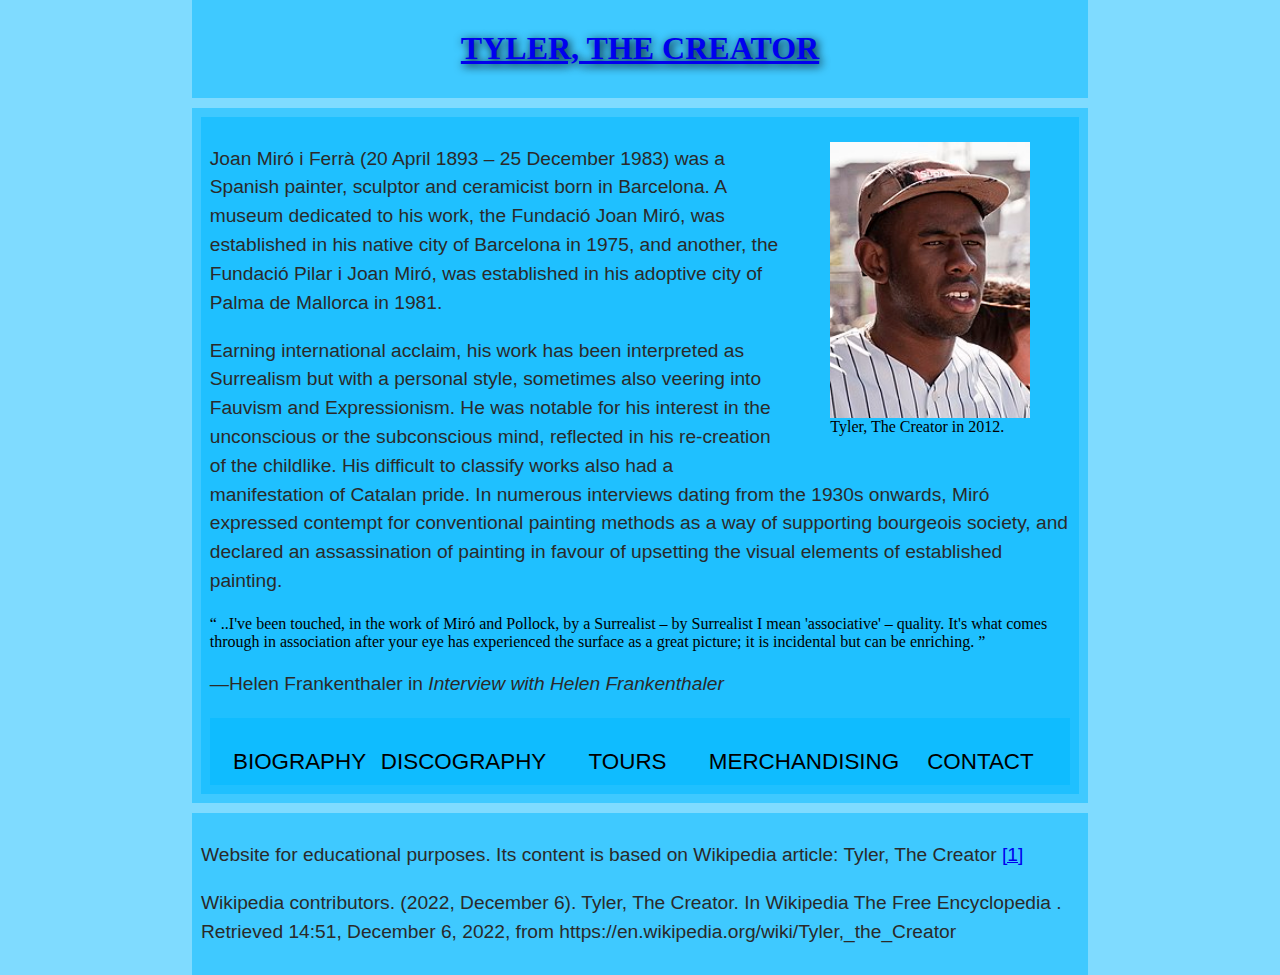
<file: index.html>
<!DOCTYPE html>
<html lang="en">

<head>
    <meta charset="UTF-8">
    <title>Tyler, The Creator</title>
    <link rel="stylesheet" href="css/global.css">
</head>

<body>
    <header>
        <h1>
            <a href="index.html">Tyler, The Creator</a>
        </h1>
    </header>
    <main>
        <article>
            <figure>
                <img src="images/Tyler,_The_Creator_(8048745695)_(cropped).jpg" alt="Tyler The Creator">
                <figcaption>
                    Tyler, The Creator in 2012.
                </figcaption>
            </figure>
            <p>
                Joan Miró i Ferrà (20 April 1893 – 25 December 1983) was a Spanish
                painter, sculptor and ceramicist born in Barcelona. A museum dedicated
                to his work, the Fundació Joan Miró, was established in his native
                city of Barcelona in 1975, and another, the Fundació Pilar i Joan
                Miró, was established in his adoptive city of Palma de Mallorca in
                1981.
            </p>
            <p>
                Earning international acclaim, his work has been interpreted as
                Surrealism but with a personal style, sometimes also veering into
                Fauvism and Expressionism. He was notable for his interest in the
                unconscious or the subconscious mind, reflected in his re-creation of
                the childlike. His difficult to classify works also had a
                manifestation of Catalan pride. In numerous interviews dating from the
                1930s onwards, Miró expressed contempt for conventional painting
                methods as a way of supporting bourgeois society, and declared an
                assassination of painting in favour of upsetting the visual elements
                of established painting.
            </p>
            <q>
                ..I've been touched, in the work of Miró and Pollock, by a Surrealist
                – by Surrealist I mean 'associative' – quality. It's what comes
                through in association after your eye has experienced the surface as a
                great picture; it is incidental but can be enriching.
            </q>
            <p>
                —Helen Frankenthaler in
                <cite>Interview with Helen Frankenthaler</cite>
            </p>
           
            <nav>
                <ul>
                    <li>
                        <a href="biography.html">Biography</a>
                    </li>
                    <li>
                        <a href="discography.html">Discography</a>
                    </li>
                    <li>
                        <a href="tours.html">Tours</a>
                    </li>
                    <li>
                        <a href="merchandising.html">Merchandising</a>
                    </li>
                    <li>
                        <a href="contact.html">Contact</a>
                    </li>
                </ul>
            </nav>
        </article>
    </main>
    <footer>
        <p>
            Website for educational purposes. Its content is based on Wikipedia
            article: Tyler, The Creator
            <a href="https://en.wikipedia.org/wiki/Tyler,_the_Creator">[1]
            </a>
        </p>
        <p>
            Wikipedia contributors. (2022, December 6). Tyler, The Creator. In Wikipedia The
            Free Encyclopedia . Retrieved 14:51, December 6, 2022, from
            https://en.wikipedia.org/wiki/Tyler,_the_Creator
        </p>
    </footer>
</body>

</html>
</file>
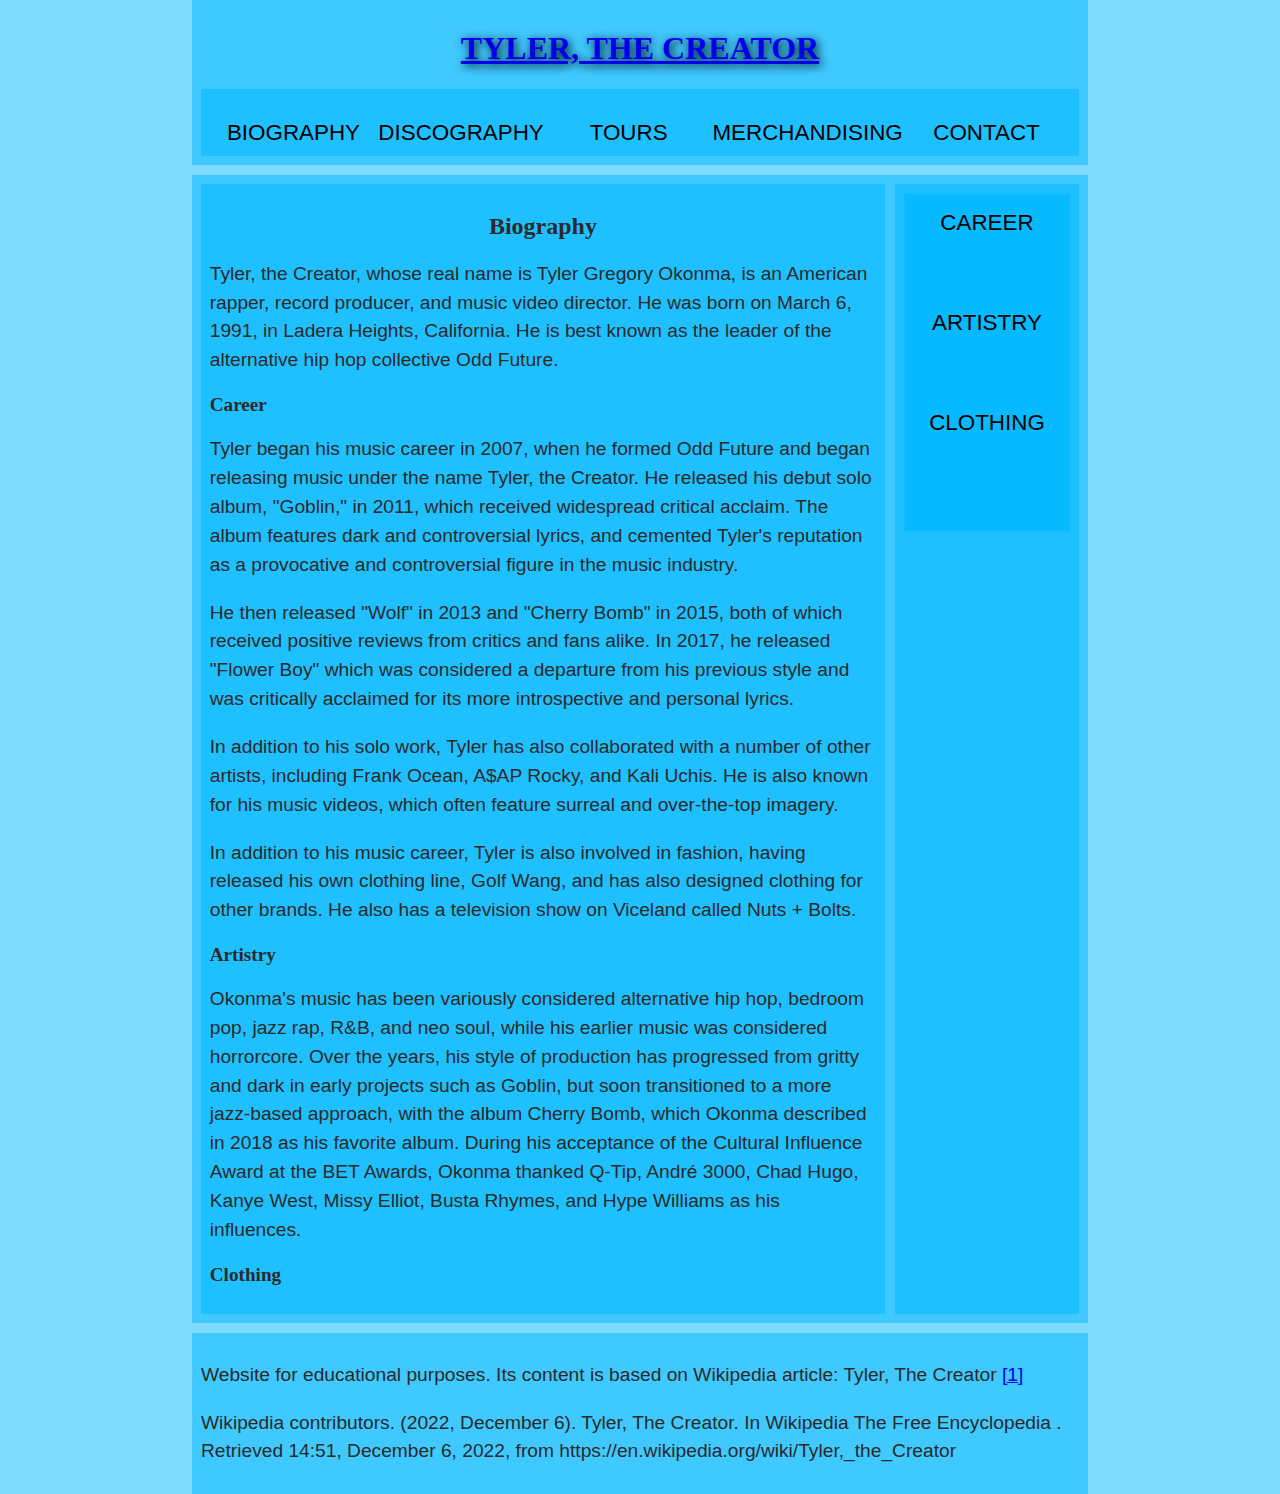
<file: biography.html>
<!DOCTYPE html>
<html lang="en">

<head>
    <meta charset="UTF-8" />
    <title>Tyler, The Creator</title>
    <link rel="stylesheet" href="css/global.css" />
</head>

<body>
    <header>
        <h1>
            <a href="index.html">Tyler, The Creator </a>
        </h1>
        <nav>
            <ul>
                <li>
                    <a href="biography.html">Biography</a>
                </li>
                <li>
                    <a href="discography.html">Discography</a>
                </li>
                <li>
                    <a href="tours.html">Tours</a>
                </li>
                <li>
                    <a href="merchandising.html">Merchandising</a>
                </li>
                <li>
                    <a href="contact.html">Contact</a>
                </li>
            </ul>
        </nav>
    </header>
    <main>
        <article>
            <h2>Biography</h2>
            <p>
                Tyler, the Creator, whose real name is Tyler Gregory Okonma, is an American rapper, record producer, and
                music video director. He was born on March 6, 1991, in Ladera Heights, California. He is best known as
                the leader of the alternative hip hop collective Odd Future.
            </p>

            <h3 id="Career">Career</h3>
            <p>
                Tyler began his music career in 2007, when he formed Odd Future and began releasing music under the name
                Tyler, the Creator. He released his debut solo album, "Goblin," in 2011, which received widespread
                critical acclaim. The album features dark and controversial lyrics, and cemented Tyler's reputation as a
                provocative and controversial figure in the music industry.
            </p>
            <p>
                He then released "Wolf" in 2013 and "Cherry Bomb" in 2015, both of which received positive reviews from
                critics and fans alike. In 2017, he released "Flower Boy" which was considered a departure from his
                previous style and was critically acclaimed for its more introspective and personal lyrics.
            </p>
            <p>
                In addition to his solo work, Tyler has also collaborated with a number of other artists, including
                Frank Ocean, A$AP Rocky, and Kali Uchis. He is also known for his music videos, which often feature
                surreal and over-the-top imagery.
            </p>
            <p>
                In addition to his music career, Tyler is also involved in fashion, having released his own clothing
                line, Golf Wang, and has also designed clothing for other brands. He also has a television show on
                Viceland called Nuts + Bolts.
            </p>

            <h3 id="Artistry">Artistry</h3>
            <p>
                Okonma's music has been variously considered alternative hip hop, bedroom pop, jazz rap, R&B, and neo
                soul, while his earlier music was considered horrorcore. Over the years, his style of production has
                progressed from gritty and dark in early projects such as Goblin, but soon transitioned to a more
                jazz-based approach, with the album Cherry Bomb, which Okonma described in 2018 as his favorite album.
                During his acceptance of the Cultural Influence Award at the BET Awards, Okonma thanked Q-Tip, André
                3000, Chad Hugo, Kanye West, Missy Elliot, Busta Rhymes, and Hype Williams as his influences.
            </p>
            <h3 id="Clothing">Clothing</h3>
            <p>

            </p>
        </article>
        <aside>
            <section>
                <nav>
                    <ul>
                        <li><a href="#Career">Career</a></li>
                        <li><a href="#Artistry">Artistry</a></li>
                        <li><a href="#Clothing">Clothing</a></li>
                    </ul>
                </nav>
            </section>
        </aside>
    </main>
    <footer>
        <p>
            Website for educational purposes. Its content is based on Wikipedia
            article: Tyler, The Creator
            <a href="https://en.wikipedia.org/wiki/Tyler,_the_Creator">[1]
            </a>
        </p>
        <p>
            Wikipedia contributors. (2022, December 6). Tyler, The Creator. In Wikipedia The
            Free Encyclopedia . Retrieved 14:51, December 6, 2022, from
            https://en.wikipedia.org/wiki/Tyler,_the_Creator
        </p>
    </footer>
</body>

</html>
</file>
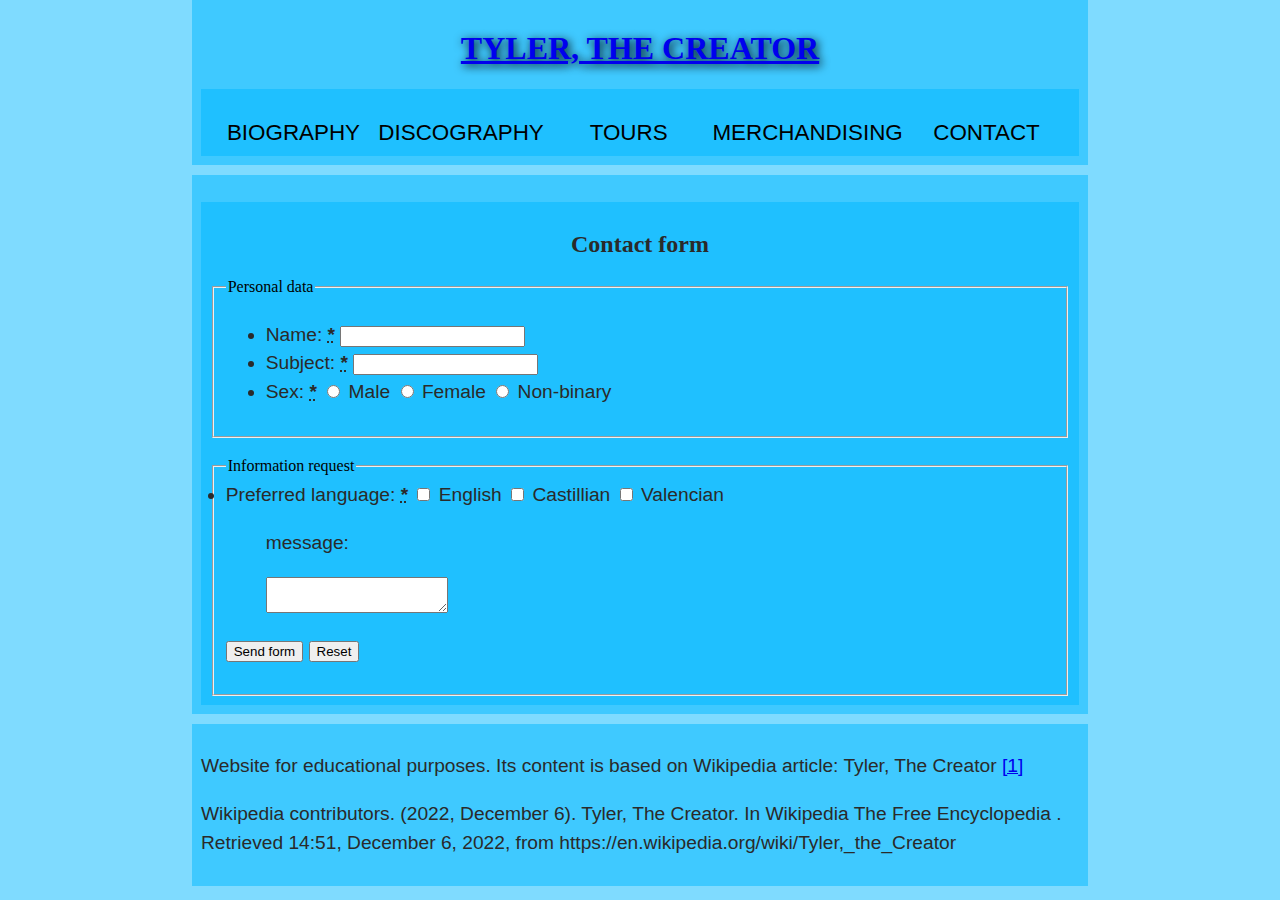
<file: contact.html>
<!DOCTYPE html>
<html lang="en">

<head>
    <meta charset="UTF-8" />
    <title>Tyler, The Creator</title>
    <link rel="stylesheet" href="css/global.css" />
</head>

<body>
    <header>
        <h1>
            <a href="index.html">Tyler, The Creator </a>
        </h1>
        <nav>
            <ul>
                <li>
                    <a href="biography.html">Biography</a>
                </li>
                <li>
                    <a href="discography.html">Discography</a>
                </li>
                <li>
                    <a href="tours.html">Tours</a>
                </li>
                <li>
                    <a href="merchandising.html">Merchandising</a>
                </li>
                <li>
                    <a href="contact.html">Contact</a>
                </li>
            </ul>
        </nav>
    </header>
    <form method="post" action="http://10.0.217.254:8080/process-form.php" novalidate></form>


    <main>
        <section>
            <h2>Contact form</h2>
            <fieldset>
                <legend>Personal data</legend>
                <p>
                <form action="/my-handling-form-page" method="post">
                    <ul>
                        <li>
                            <label for="name">
                                Name:
                                <strong>
                                    <abbr title="required">*</abbr>
                                </strong>
                            </label>
                            <input type="text" id="name" name="user_name">
                        </li>
                        <li>
                            <label for="subject">
                                Subject:
                                <strong>
                                    <abbr title="required">*</abbr>
                                </strong>
                            </label>
                            <input type="subject" id="subject" name="user_subject">
                        </li>
                        <li>
                            <label for="sex">
                                Sex:
                                <strong>
                                    <abbr title="required">*</abbr>
                                </strong>
                            </label>
                            <input type="radio" id="male" name="drone" value="male">
                            <label for="male">Male</label>

                            <input type="radio" id="female" name="drone" value="female">
                            <label for="female">Female</label>

                            <input type="radio" id="non-binary" name="drone" value="non-binary">
                            <label for="non-binary">Non-binary</label>
                        </li>
                    </ul>
                </form>
                </p>
            </fieldset>
            <p></p>
            <p></p>
            <fieldset>
                <legend>Information request</legend>
                <li>
                    <label for="language">
                        Preferred language:
                        <strong>
                            <abbr title="required">*</abbr>
                        </strong>
                    </label>
                    <input type="checkbox" id="English" name="" value="English" unchecked>
                    <label for="female">English</label>
                    <input type="checkbox" id="Castillian" name="" value="Castillian" unchecked>
                    <label for="female">Castillian</label>
                    <input type="checkbox" id="Valencian" name="" value="Valencian" unchecked>
                    <label for="female">Valencian</label>
                </li>
                <ul>
                    <p>message:</p>
                    <label for="message"></label>
                    <textarea id="message" name="user_message"></textarea>
                </ul>
                <p>
                    <button type="submit">Send form</button>
                    <button type="reset">Reset</button>
                </p>
            </fieldset>
        </section>
    </main>
    <footer>
        <p>
            Website for educational purposes. Its content is based on Wikipedia
            article: Tyler, The Creator
            <a href="https://en.wikipedia.org/wiki/Tyler,_the_Creator">[1]
            </a>
        </p>
        <p>
            Wikipedia contributors. (2022, December 6). Tyler, The Creator. In Wikipedia The
            Free Encyclopedia . Retrieved 14:51, December 6, 2022, from
            https://en.wikipedia.org/wiki/Tyler,_the_Creator
        </p>
    </footer>
</body>

</html>
</file>
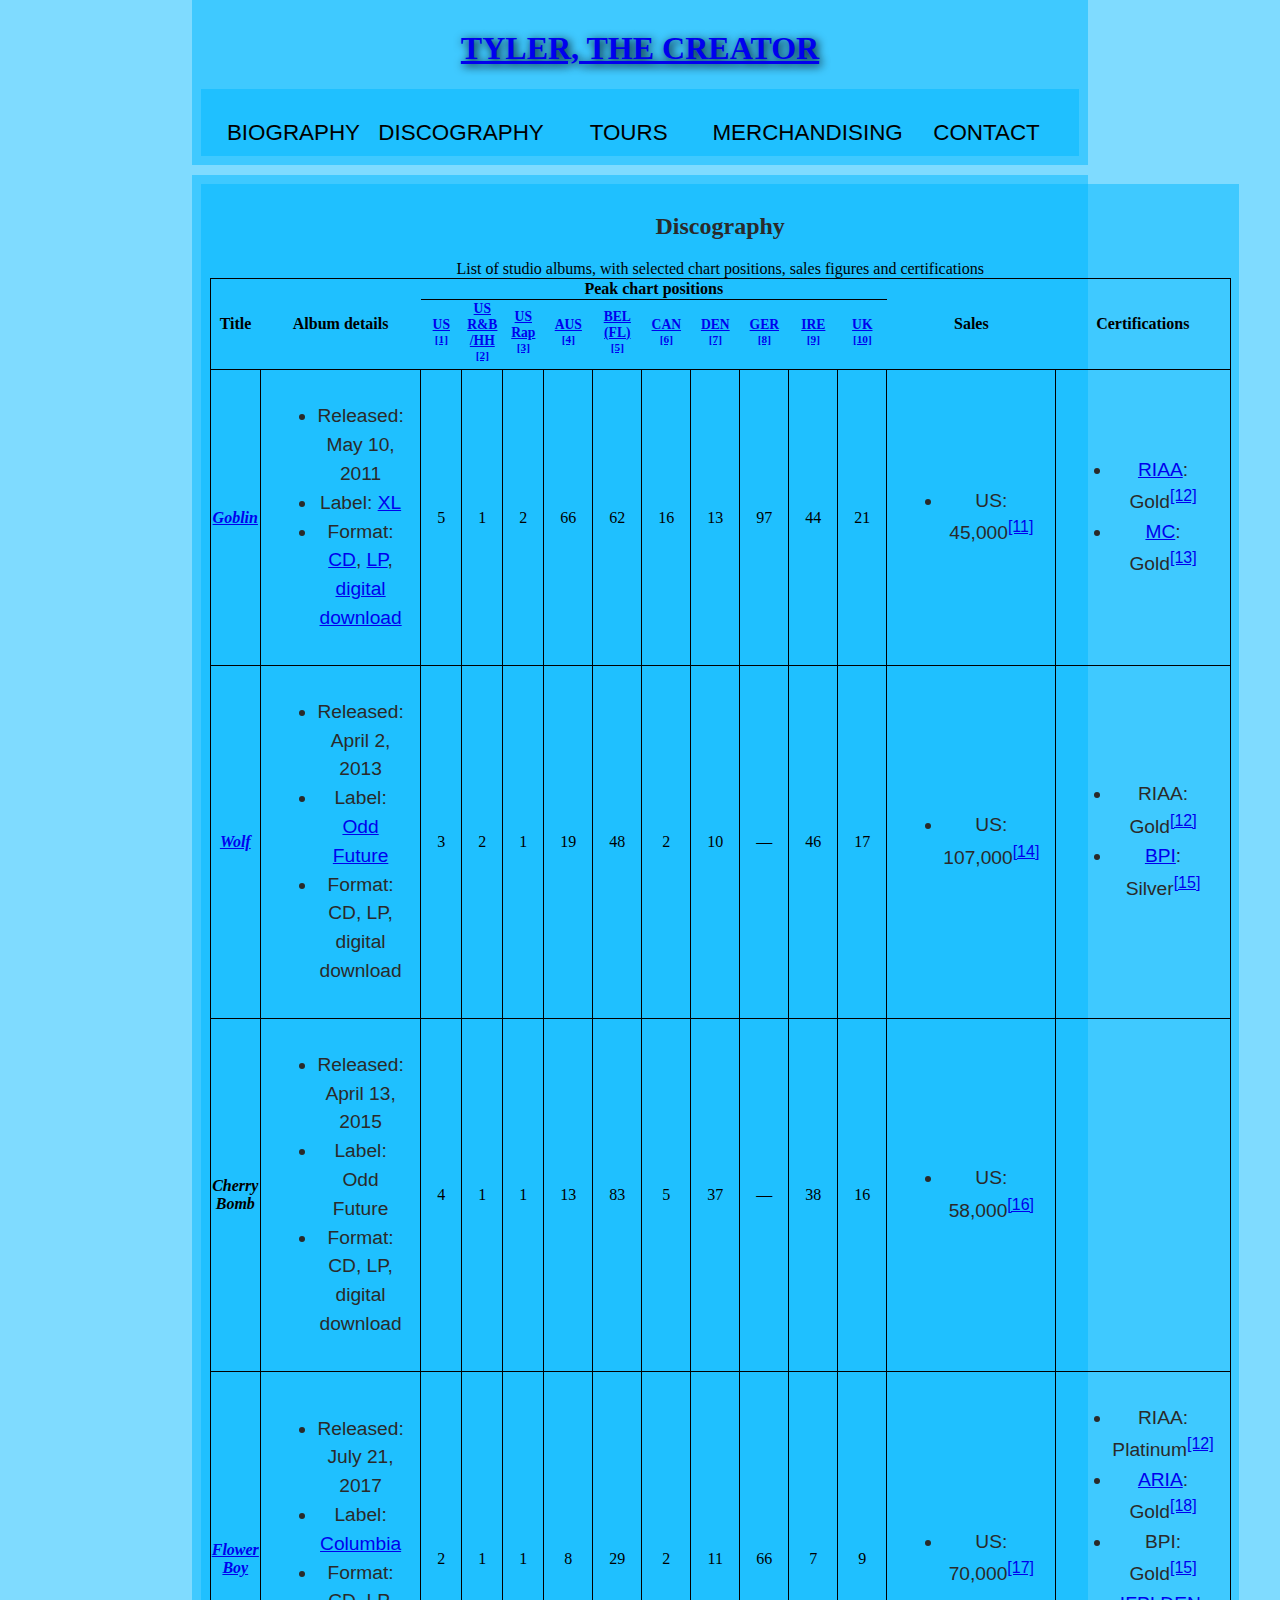
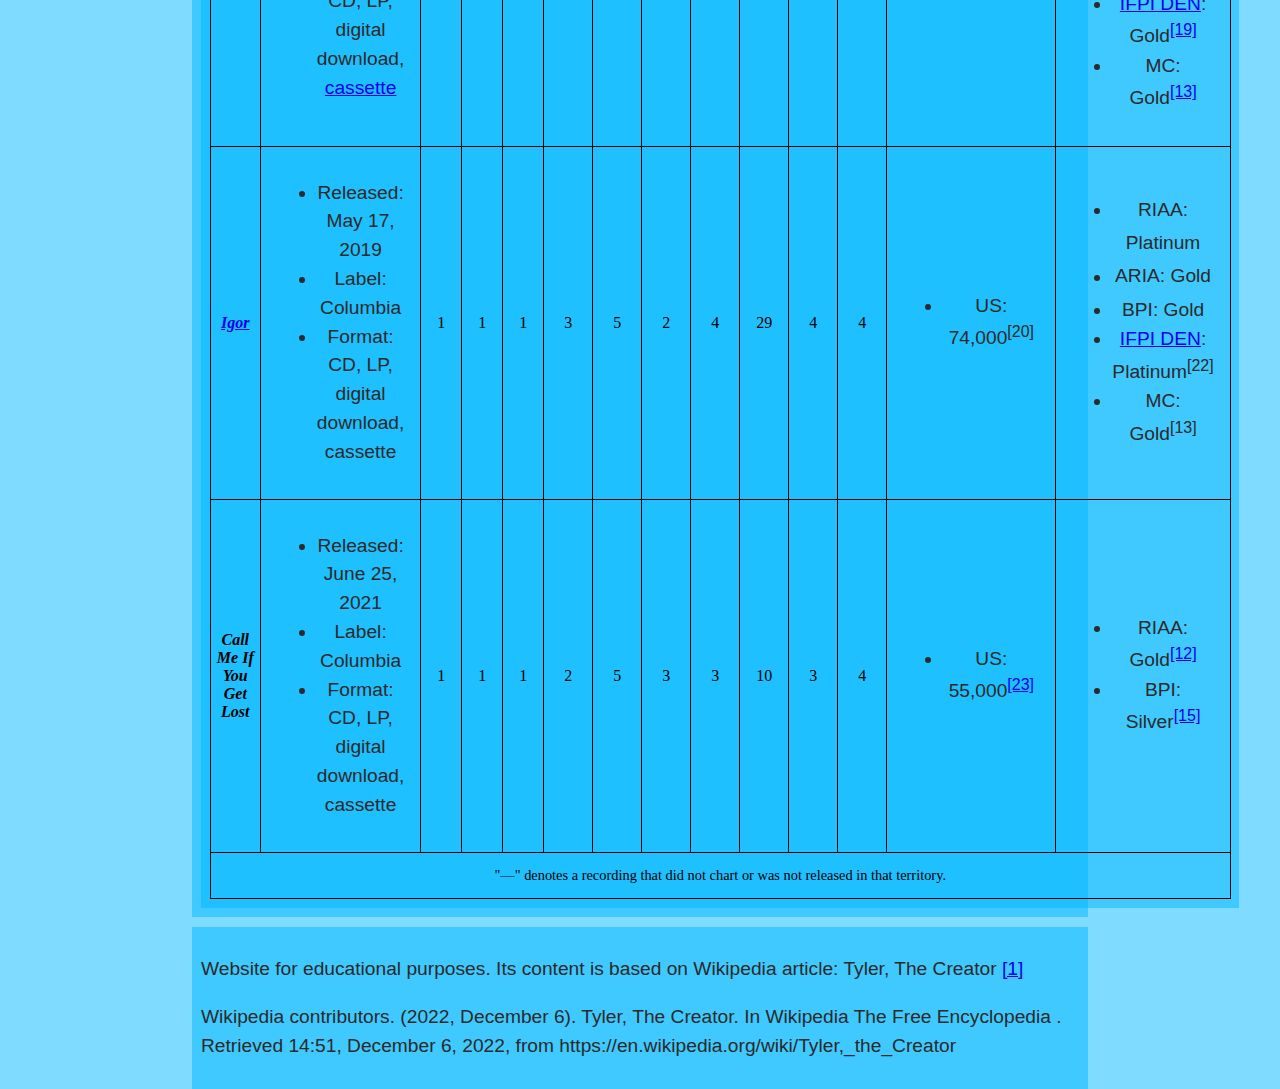
<file: discography.html>
<!DOCTYPE html>
<html lang="en">

<head>
    <meta charset="UTF-8" />
    <title>Tyler, The Creator</title>
    <link rel="stylesheet" href="css/global.css" />
</head>

<body>
    <header>
        <h1>
            <a href="index.html">Tyler, The Creator </a>
        </h1>
        <nav>
            <ul>
                <li>
                    <a href="biography.html">Biography</a>
                </li>
                <li>
                    <a href="discography.html">Discography</a>
                </li>
                <li>
                    <a href="tours.html">Tours</a>
                </li>
                <li>
                    <a href="merchandising.html">Merchandising</a>
                </li>
                <li>
                    <a href="contact.html">Contact</a>
                </li>
            </ul>
        </nav>
    </header>
    <main>

        <section>
            <h2>Discography</h2>
            <table class="wikitable plainrowheaders" style="text-align:center;">
                <caption>List of studio albums, with selected chart positions, sales figures and certifications
                </caption>
                <tbody>
                    <tr>
                        <th scope="col" rowspan="2" style="width:8em;">Title
                        </th>
                        <th scope="col" rowspan="2" style="width:20em;">Album details
                        </th>
                        <th scope="col" colspan="10">Peak chart positions
                        </th>
                        <th scope="col" rowspan="2" style="width:11em;">Sales
                        </th>
                        <th scope="col" rowspan="2" style="width:10em;">Certifications
                        </th>
                    </tr>
                    <tr>
                        <th scope="col" style="width:2.5em;font-size:85%;"><a href="/wiki/Billboard_200"
                                title="Billboard 200">US</a><br><sup id="cite_ref-US200_1-0" class="reference"><a
                                    href="#cite_note-US200-1">[1]</a></sup>
                        </th>
                        <th scope="col" style="width:2.5em;font-size:85%;"><a href="/wiki/Top_R%26B/Hip-Hop_Albums"
                                title="Top R&amp;B/Hip-Hop Albums">US<br>R&amp;B<br>/HH</a><br><sup
                                id="cite_ref-TopR&amp;B_2-0" class="reference"><a
                                    href="#cite_note-TopR&amp;B-2">[2]</a></sup>
                        </th>
                        <th scope="col" style="width:2.5em;font-size:85%;"><a href="/wiki/Top_Rap_Albums"
                                class="mw-redirect" title="Top Rap Albums">US<br>Rap</a><br><sup
                                id="cite_ref-TopRap_3-0" class="reference"><a href="#cite_note-TopRap-3">[3]</a></sup>
                        </th>
                        <th scope="col" style="width:2.5em;font-size:85%;"><a href="/wiki/ARIA_Charts"
                                title="ARIA Charts">AUS</a><br><sup id="cite_ref-AUS_4-0" class="reference"><a
                                    href="#cite_note-AUS-4">[4]</a></sup>
                        </th>
                        <th scope="col" style="width:2.5em;font-size:85%;"><a href="/wiki/Ultratop"
                                title="Ultratop">BEL<br>(FL)</a><br><sup id="cite_ref-BELFl_5-0" class="reference"><a
                                    href="#cite_note-BELFl-5">[5]</a></sup>
                        </th>
                        <th scope="col" style="width:2.5em;font-size:85%;"><a href="/wiki/Canadian_Albums_Chart"
                                title="Canadian Albums Chart">CAN</a><br><sup id="cite_ref-CANAl_6-0"
                                class="reference"><a href="#cite_note-CANAl-6">[6]</a></sup>
                        </th>
                        <th scope="col" style="width:2.5em;font-size:85%;"><a href="/wiki/Hitlisten"
                                title="Hitlisten">DEN</a><br><sup id="cite_ref-DEN_7-0" class="reference"><a
                                    href="#cite_note-DEN-7">[7]</a></sup>
                        </th>
                        <th scope="col" style="width:2.5em;font-size:85%;"><a href="/wiki/GfK_Entertainment_charts"
                                title="GfK Entertainment charts">GER</a><br><sup id="cite_ref-GERAl_8-0"
                                class="reference"><a href="#cite_note-GERAl-8">[8]</a></sup>
                        </th>
                        <th scope="col" style="width:2.5em;font-size:85%;"><a href="/wiki/Irish_Albums_Chart"
                                title="Irish Albums Chart">IRE</a><br><sup id="cite_ref-IRE_9-0" class="reference"><a
                                    href="#cite_note-IRE-9">[9]</a></sup>
                        </th>
                        <th scope="col" style="width:2.5em;font-size:85%;"><a href="/wiki/UK_Albums_Chart"
                                title="UK Albums Chart">UK</a><br><sup id="cite_ref-UK_10-0" class="reference"><a
                                    href="#cite_note-UK-10">[10]</a></sup>
                        </th>
                    </tr>
                    <tr>
                        <th scope="row"><i><a href="/wiki/Goblin_(album)" title="Goblin (album)">Goblin</a></i>
                        </th>
                        <td>
                            <ul>
                                <li>Released: May 10, 2011</li>
                                <li>Label: <a href="/wiki/XL_Recordings" title="XL Recordings">XL</a></li>
                                <li>Format: <a href="/wiki/Compact_disc" title="Compact disc">CD</a>, <a
                                        href="/wiki/LP_record" title="LP record">LP</a>, <a href="/wiki/Music_download"
                                        title="Music download">digital download</a></li>
                            </ul>
                        </td>
                        <td>5</td>
                        <td>1</td>
                        <td>2</td>
                        <td>66</td>
                        <td>62</td>
                        <td>16</td>
                        <td>13</td>
                        <td>97</td>
                        <td>44</td>
                        <td>21
                        </td>
                        <td>
                            <ul>
                                <li>US: 45,000<sup id="cite_ref-11" class="reference"><a
                                            href="#cite_note-11">[11]</a></sup></li>
                            </ul>
                        </td>
                        <td>
                            <ul>
                                <li><a href="/wiki/Recording_Industry_Association_of_America"
                                        title="Recording Industry Association of America">RIAA</a>: Gold<sup
                                        id="cite_ref-RIAA_12-0" class="reference"><a
                                            href="#cite_note-RIAA-12">[12]</a></sup></li>
                                <li><a href="/wiki/Music_Canada" title="Music Canada">MC</a>: Gold<sup
                                        id="cite_ref-MC-Cert_13-0" class="reference"><a
                                            href="#cite_note-MC-Cert-13">[13]</a></sup></li>
                            </ul>
                        </td>
                    </tr>
                    <tr>
                        <th scope="row"><i><a href="/wiki/Wolf_(Tyler,_the_Creator_album)"
                                    title="Wolf (Tyler, the Creator album)">Wolf</a></i>
                        </th>
                        <td>
                            <ul>
                                <li>Released: April 2, 2013</li>
                                <li>Label: <a href="/wiki/Odd_Future_Records" title="Odd Future Records">Odd Future</a>
                                </li>
                                <li>Format: CD, LP, digital download</li>
                            </ul>
                        </td>
                        <td>3</td>
                        <td>2</td>
                        <td>1</td>
                        <td>19</td>
                        <td>48</td>
                        <td>2</td>
                        <td>10</td>
                        <td>—</td>
                        <td>46</td>
                        <td>17
                        </td>
                        <td>
                            <ul>
                                <li>US: 107,000<sup id="cite_ref-14" class="reference"><a
                                            href="#cite_note-14">[14]</a></sup></li>
                            </ul>
                        </td>
                        <td>
                            <ul>
                                <li>RIAA: Gold<sup id="cite_ref-RIAA_12-1" class="reference"><a
                                            href="#cite_note-RIAA-12">[12]</a></sup></li>
                                <li><a href="/wiki/British_Phonographic_Industry"
                                        title="British Phonographic Industry">BPI</a>: Silver<sup id="cite_ref-BPI_15-0"
                                        class="reference"><a href="#cite_note-BPI-15">[15]</a></sup></li>
                            </ul>
                        </td>
                    </tr>
                    <tr>
                        <th scope="row"><i><a title="Cherry Bomb (album)">Cherry
                                    Bomb</a></i>
                        </th>
                        <td>
                            <ul>
                                <li>Released: April 13, 2015</li>
                                <li>Label: Odd Future</li>
                                <li>Format: CD, LP, digital download</li>
                            </ul>
                        </td>
                        <td>4</td>
                        <td>1</td>
                        <td>1</td>
                        <td>13</td>
                        <td>83</td>
                        <td>5</td>
                        <td>37</td>
                        <td>—</td>
                        <td>38</td>
                        <td>16
                        </td>
                        <td>
                            <ul>
                                <li>US: 58,000<sup id="cite_ref-16" class="reference"><a
                                            href="#cite_note-16">[16]</a></sup></li>
                            </ul>
                        </td>
                        <td>
                        </td>
                    </tr>
                    <tr>
                        <th scope="row"><i><a href="/wiki/Flower_Boy" title="Flower Boy">Flower Boy</a></i>
                        </th>
                        <td>
                            <ul>
                                <li>Released: July 21, 2017</li>
                                <li>Label: <a href="/wiki/Columbia_Records" title="Columbia Records">Columbia</a></li>
                                <li>Format: CD, LP, digital download, <a href="/wiki/Compact_Cassette"
                                        class="mw-redirect" title="Compact Cassette">cassette</a></li>
                            </ul>
                        </td>
                        <td>2</td>
                        <td>1</td>
                        <td>1</td>
                        <td>8</td>
                        <td>29</td>
                        <td>2</td>
                        <td>11</td>
                        <td>66</td>
                        <td>7</td>
                        <td>9
                        </td>
                        <td>
                            <ul>
                                <li>US: 70,000<sup id="cite_ref-Billboard-August2_17-0" class="reference"><a
                                            href="#cite_note-Billboard-August2-17">[17]</a></sup></li>
                            </ul>
                        </td>
                        <td>
                            <ul>
                                <li>RIAA: Platinum<sup id="cite_ref-RIAA_12-2" class="reference"><a
                                            href="#cite_note-RIAA-12">[12]</a></sup></li>
                                <li><a href="/wiki/Australian_Recording_Industry_Association"
                                        title="Australian Recording Industry Association">ARIA</a>: Gold<sup
                                        id="cite_ref-ARIA-2020-Albums_18-0" class="reference"><a
                                            href="#cite_note-ARIA-2020-Albums-18">[18]</a></sup></li>
                                <li>BPI: Gold<sup id="cite_ref-BPI_15-1" class="reference"><a
                                            href="#cite_note-BPI-15">[15]</a></sup></li>
                                <li><a href="/wiki/IFPI_Denmark" class="mw-redirect" title="IFPI Denmark">IFPI DEN</a>:
                                    Gold<sup id="cite_ref-19" class="reference"><a href="#cite_note-19">[19]</a></sup>
                                </li>
                                <li>MC: Gold<sup id="cite_ref-MC-Cert_13-1" class="reference"><a
                                            href="#cite_note-MC-Cert-13">[13]</a></sup></li>
                            </ul>
                        </td>
                    </tr>
                    <tr>
                        <th scope="row"><i><a href="/wiki/Igor_(album)" title="Igor (album)">Igor</a></i>
                        </th>
                        <td>
                            <ul>
                                <li>Released: May 17, 2019</li>
                                <li>Label: Columbia</li>
                                <li>Format: CD, LP, digital download, cassette</li>
                            </ul>
                        </td>
                        <td>1</td>
                        <td>1</td>
                        <td>1</td>
                        <td>3</td>
                        <td>5</td>
                        <td>2</td>
                        <td>4</td>
                        <td>29</td>
                        <td>4</td>
                        <td>4
                        </td>
                        <td>
                            <ul>
                                <li>US: 74,000<sup id="cite_ref-20" class="reference"><a>[20]</a></sup></li>
                            </ul>
                        </td>
                        <td>
                            <ul>
                                <li>RIAA: Platinum<sup id="cite_ref-RIAA_12-3" class="reference">
                                        <a< /a>
                                    </sup></li>
                                <li>ARIA: Gold<sup id="cite_ref-21" class="reference"><a></a></sup></li>
                                <li>BPI: Gold<sup id="cite_ref-BPI_15-2" class="reference"><a></a></sup></li>
                                <li><a href="/wiki/IFPI_Denmark" class="mw-redirect" title="IFPI Denmark">IFPI DEN</a>:
                                    Platinum<sup id="cite_ref-22" class="reference"><a>[22]</a></sup></li>
                                <li>MC: Gold<sup id="cite_ref-MC-Cert_13-2" class="reference"><a>[13]</a></sup></li>
                            </ul>
                        </td>
                    </tr>
                    <tr>
                        <th scope="row"><i><a title="Call Me If You Get Lost">Call
                                    Me If You Get Lost</a></i>
                        </th>
                        <td>
                            <ul>
                                <li>Released: June 25, 2021</li>
                                <li>Label: Columbia</li>
                                <li>Format: CD, LP, digital download, cassette</li>
                            </ul>
                        </td>
                        <td>1</td>
                        <td>1</td>
                        <td>1</td>
                        <td>2</td>
                        <td>5</td>
                        <td>3</td>
                        <td>3</td>
                        <td>10</td>
                        <td>3</td>
                        <td>4
                        </td>
                        <td>
                            <ul>
                                <li>US: 55,000<sup id="cite_ref-23" class="reference"><a
                                            href="#cite_note-23">[23]</a></sup></li>
                            </ul>
                        </td>
                        <td>
                            <ul>
                                <li>RIAA: Gold<sup id="cite_ref-RIAA_12-4" class="reference"><a
                                            href="#cite_note-RIAA-12">[12]</a></sup></li>
                                <li>BPI: Silver<sup id="cite_ref-BPI_15-3" class="reference"><a
                                            href="#cite_note-BPI-15">[15]</a></sup></li>
                            </ul>
                        </td>
                    </tr>
                    <tr>
                        <td colspan="22" style="font-size:90%">"—" denotes a recording that did not chart or was not
                            released in that territory.
                        </td>
                    </tr>
                </tbody>
            </table>
        </section>
    </main>
    <footer>
        <p>
            Website for educational purposes. Its content is based on Wikipedia
            article: Tyler, The Creator
            <a href="https://en.wikipedia.org/wiki/Tyler,_the_Creator">[1]
            </a>
        </p>
        <p>
            Wikipedia contributors. (2022, December 6). Tyler, The Creator. In Wikipedia The
            Free Encyclopedia . Retrieved 14:51, December 6, 2022, from
            https://en.wikipedia.org/wiki/Tyler,_the_Creator
        </p>
    </footer>
</body>

</html>
</file>
<file: css/global.css>
/* || General setup */

html,
body {
    margin: 0;
    padding: 0;
}

html {
    font-size: 16px;
    background-color: rgba(0, 183, 255, 0.5);
}

body {
    width: 70%;
    min-width: 800px;
    margin: 0 auto;

}

/* || typography */

h1,
h2,
h3 {
    font-family: 'Cinzel Decorative', cursive;
    color: #2a2a2a;
}

p,
label,
input,
li {
    font-family: 'Roboto Condensed', sans-serif;
    color: #2a2a2a;

}

h1 {
    font-size: 2rem;
    text-align: center;
    text-shadow: 2px 2px 10px black;
}

h2 {
    font-size: 1.5rem;
    text-align: center;
}

h3 {
    font-size: 1.2rem;
}

p,
li {
    font-size: 1.2rem;
    line-height: 1.5;
}

/* || header layout */

header {
    margin-bottom: 10px;
    display: flex;
    flex-flow: row wrap;
}

body>* {
    background-color: rgba(0, 183, 255, 0.5);
    padding: 1%;
}

main,
header,
nav,
article,
aside,
footer,
section {
    background-color: rgba(0, 183, 255, 0.5);
    padding: 1%;
}

h1 {
    flex: 5;
    text-transform: uppercase;
}

header img {
    display: block;
    height: 60px;
    padding-top: 20.15px;
}

main nav,
header nav {
    height: 50px;
    flex: 100%;
    display: flex;
}

main nav ul,
header nav ul {
    padding: 0;
    list-style-type: none;
    flex: 2;
    display: flex;
}

main nav li,
header nav li {
    display: inline;
    text-align: center;
    flex: 1;
}

main nav span,
main nav a,
header nav a,
header nav span {
    display: inline-block;
    font-size: 1.4rem;
    height: 1.4rem;
    line-height: 1.7;
    text-transform: uppercase;
    text-decoration: none;
    color: black;

}

/* || main layout */

main {
    display: flex;
}

article,
section {
    flex: 4;
}


aside {
    flex: 1;
    margin-left: 10px;
    padding: 1%;
}

main aside nav {
    height: auto;
    flex-direction: column;
}

main aside nav ul {
    display: flex;
    flex-direction: column;
    justify-content: space-around;
    align-items: center;
    flex: none;
    height: 300px;
}

main aside nav ul li a {
    line-height: 1em;
    display: block;
    width: 100%;
}

main aside nav ul li {
    flex: 1;
}

aside img {
    max-width: 100%;
}

footer {
    margin-top: 10px;
}


section figure {
    width: 150px;
    flex: auto;
}



section figure img {
    width: 100%;
}

article figure {
    float: right;
    width: 200px;
}

article figure img {
    float: right;
    width: 100%;
}

table {
    border: 1px solid;
    border-collapse: collapse;
}

table td {
    border: 1px solid;
    padding: 1em;
}

table tr {
    border-top: 1px solid;
}
</file>
